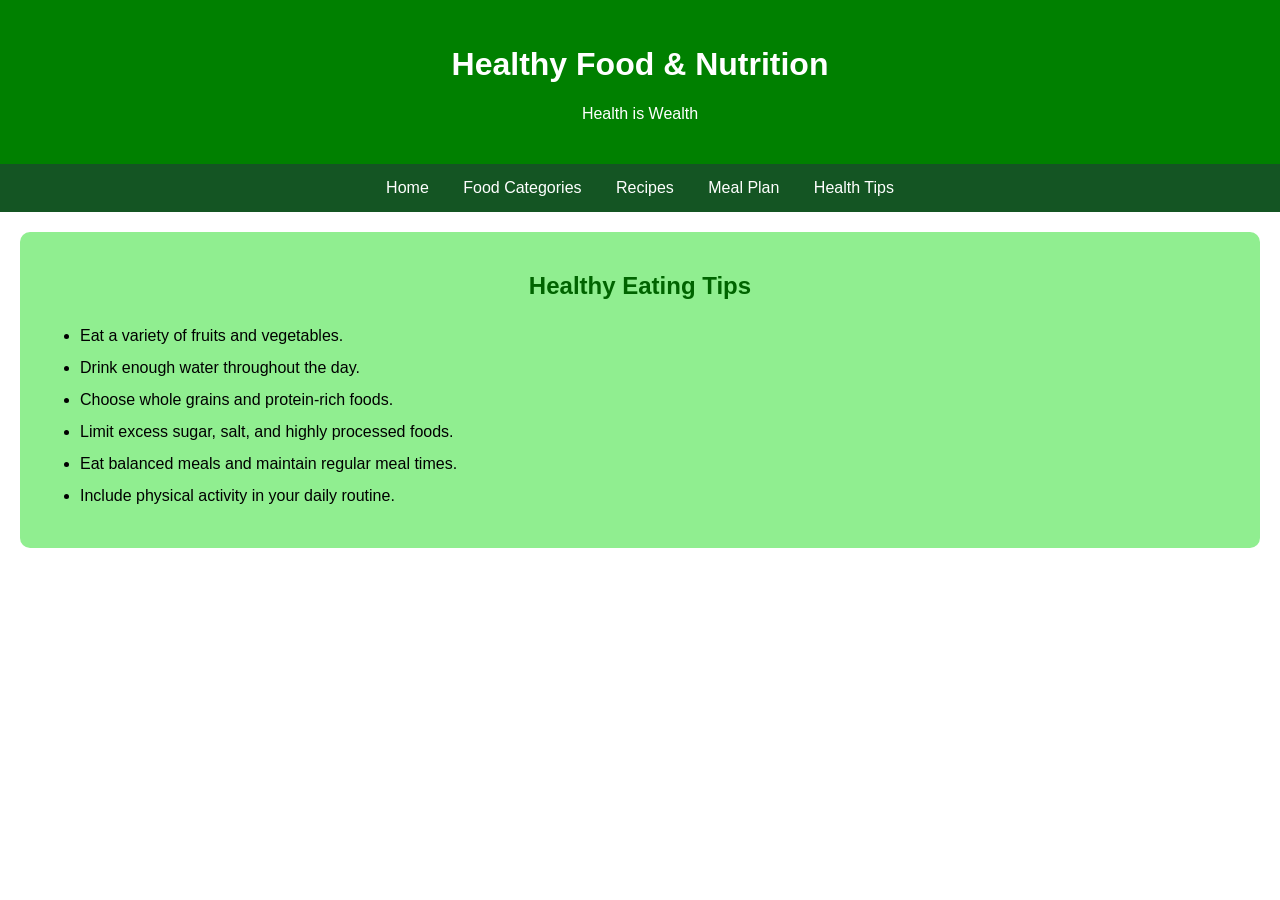
<file: tips.html>
<!DOCTYPE html>
<html>
<head>
    <title>Healthy Food and Nutrition</title>
    <link rel="stylesheet" href="style.css">
</head>

<body>

<header>
    <h1>Healthy Food & Nutrition</h1>
    <p>Health is Wealth</p>
</header>

<nav>
    <a href="home.html">Home</a>
    <a href="categories.html">Food Categories</a>
    <a href="recipes.html">Recipes</a>
    <a href="meal.html">Meal Plan</a>
    <a href="tips.html">Health Tips</a>
</nav>
<head>
<link rel="stylesheet" href="style.css">
</head>
<div id="tips">
    <h2>Healthy Eating Tips</h2>

    <ul>
        <li>Eat a variety of fruits and vegetables.</li>
        <li>Drink enough water throughout the day.</li>
        <li>Choose whole grains and protein-rich foods.</li>
        <li>Limit excess sugar, salt, and highly processed foods.</li>
        <li>Eat balanced meals and maintain regular meal times.</li>
        <li>Include physical activity in your daily routine.</li>
    </ul>
</div>
</file>
<file: style.css>
body {
    font-family: Arial, sans-serif;
    margin: 0;
    background-color: white;
}

header {
    background-color: green;
    text-align: center;
    padding: 25px;
    color: white;
}

nav {
    background-color: #145523;
    text-align: center;
    padding: 15px;
}

nav a {
    color: white;
    text-decoration: none;
    margin: 15px;
}

nav a:hover {
    color: yellow;
}

h2 {
    text-align: center;
    color: green;
}

#home {
    padding: 20px;
    text-align: center;
}

#home img {
    width: 300px;
    border-radius: 8px;
}

#categories, #recipes, #meal {
    padding: 20px;
    text-align: center;
}

.card {
    display: inline-block;
    width: 250px;
    border: 1px solid #cce5cc;
    padding: 15px;
    margin: 10px;
    text-align: left;
    vertical-align: top;
    border-radius: 8px;
    background-color: #f0fff0;
}

.card-img {
    width: 200px;
    height: 120px;
    border-radius: 8px;
    object-fit: cover;
}

.card h3 {
    color: #145523;
}

#tips {
    background-color: lightgreen;
    padding: 20px;
    margin: 20px;
    border-radius: 10px;
}

#tips h2 {
    color: darkgreen;
}

#tips ul {
    line-height: 2;
}
</file>
